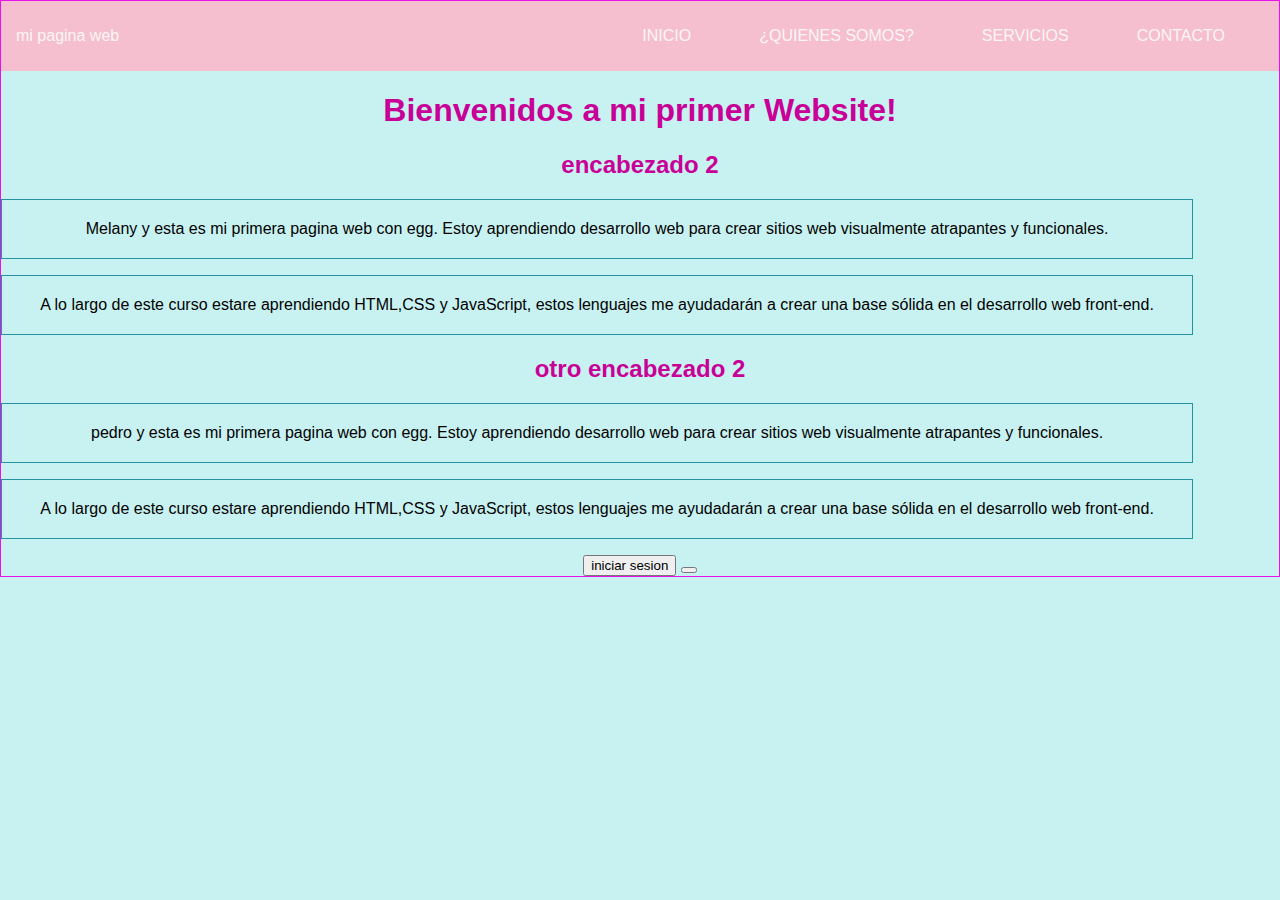
<file: index.html>
<!DOCTYPE html>
<html>

<head>
    <meta charset="UTF-8">
    <meta http-equiv="X-UA-compatible" content="IE=edge"/>
    <meta name="viewport" content="width=device-width,initial-scale=1.0"/>
    <title>primera pagina web</title>
    <link rel="stylesheet" type="text/css" href="style.css" />
</head>
 
<body>
    <div class="container-nav">
        <nav class="navbar" role="navegation">
            <a href="index.html" class="brand">mi pagina web</a>
            <ul class="nav-links">
                <li><a href="index.html">INICIO</a></li>
                <li><a href="about.html">¿QUIENES SOMOS?</a></li>
                <li><a href="services.html">SERVICIOS</a></li>
                <li><a href="contact.html">CONTACTO</a></li>
            </ul>
        </nav>
        <button class="button-menu-toggle">Menu</button>
    </div>

    <div class="container">
        <h1> Bienvenidos a mi primer Website!</h1>

        <div class="row">

            <div class="column">
                <h2>encabezado 2</h2>
                <p>Melany y esta es mi primera pagina web con egg. Estoy aprendiendo desarrollo web para crear sitios
                    web visualmente atrapantes y funcionales.</p>
                <p>A lo largo de este curso estare aprendiendo HTML,CSS y JavaScript, estos lenguajes me ayudadarán
                    a crear una base sólida en el desarrollo web front-end.</p>
            </div>
            <div class="column">
                <h2> otro encabezado 2</h2>
                <p>pedro y esta es mi primera pagina web con egg. Estoy aprendiendo desarrollo web para crear sitios
                    web visualmente atrapantes y funcionales.</p>
                <p>A lo largo de este curso estare aprendiendo HTML,CSS y JavaScript, estos lenguajes me ayudadarán
                    a crear una base sólida en el desarrollo web front-end.</p>
            </div>
        </div>
    </div>
    <script src="script.js"></script>

    <a href="iniciarsesion.html"> <button>iniciar sesion</button> </a>
    <button onclick="addEventListener"></button>
    <script src="script2.js"></script>
</body>

</html>
</file>
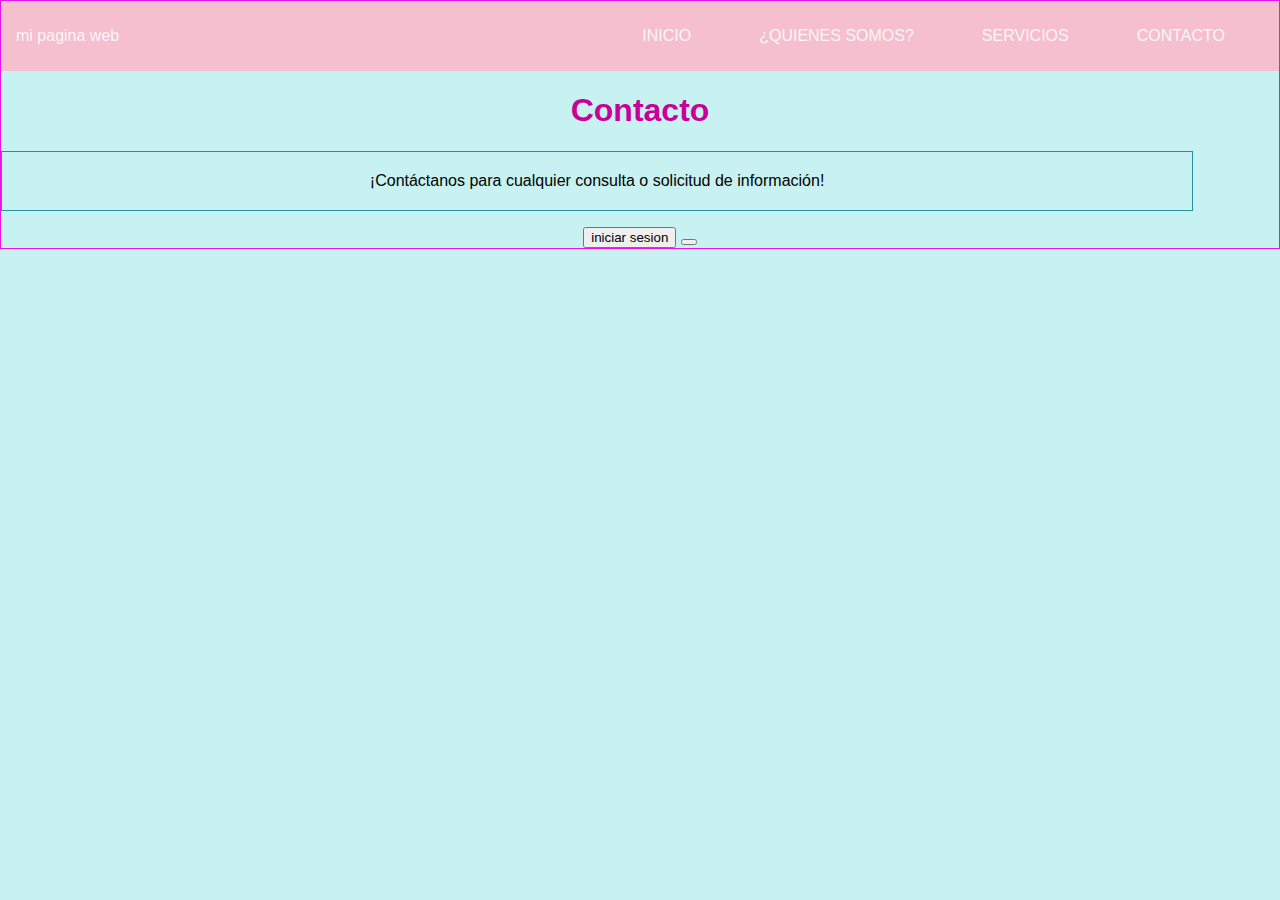
<file: contact.html>
<!DOCTYPE html>
<html>

<head>
    <meta charset="UTF-8">
    <title>primera pagina web</title>
    <link rel="stylesheet" type="text/css" href="style.css" />
</head>

<body>
    <div class="container-nav">
        <nav class="navbar">
            <a href="index.html" class="brand">mi pagina web</a>
            <ul class="nav-links">
                <li><a href="index.html">INICIO</a></li>
                <li><a href="about.html">¿QUIENES SOMOS?</a></li>
                <li><a href="services.html">SERVICIOS</a></li>
                <li><a href="contact.html">CONTACTO</a></li>
            </ul>
        </nav>
        <button class="button-menu-toggle">Menu</button>
    </div>
    <div class="container">
        <h1>Contacto</h1>
        <p>¡Contáctanos para cualquier consulta o solicitud de información!</p>
        <form>
            <!-- Agrega aquí los campos del formulario -->
        </form>
    </div>
    <script src="script.js"></script>

    <a href="index.html"> <button>iniciar sesion</button> </a>
    <button onclick="addEventListener"></button>
    <script src="script2.js"></script>
</body>

</html>
</file>
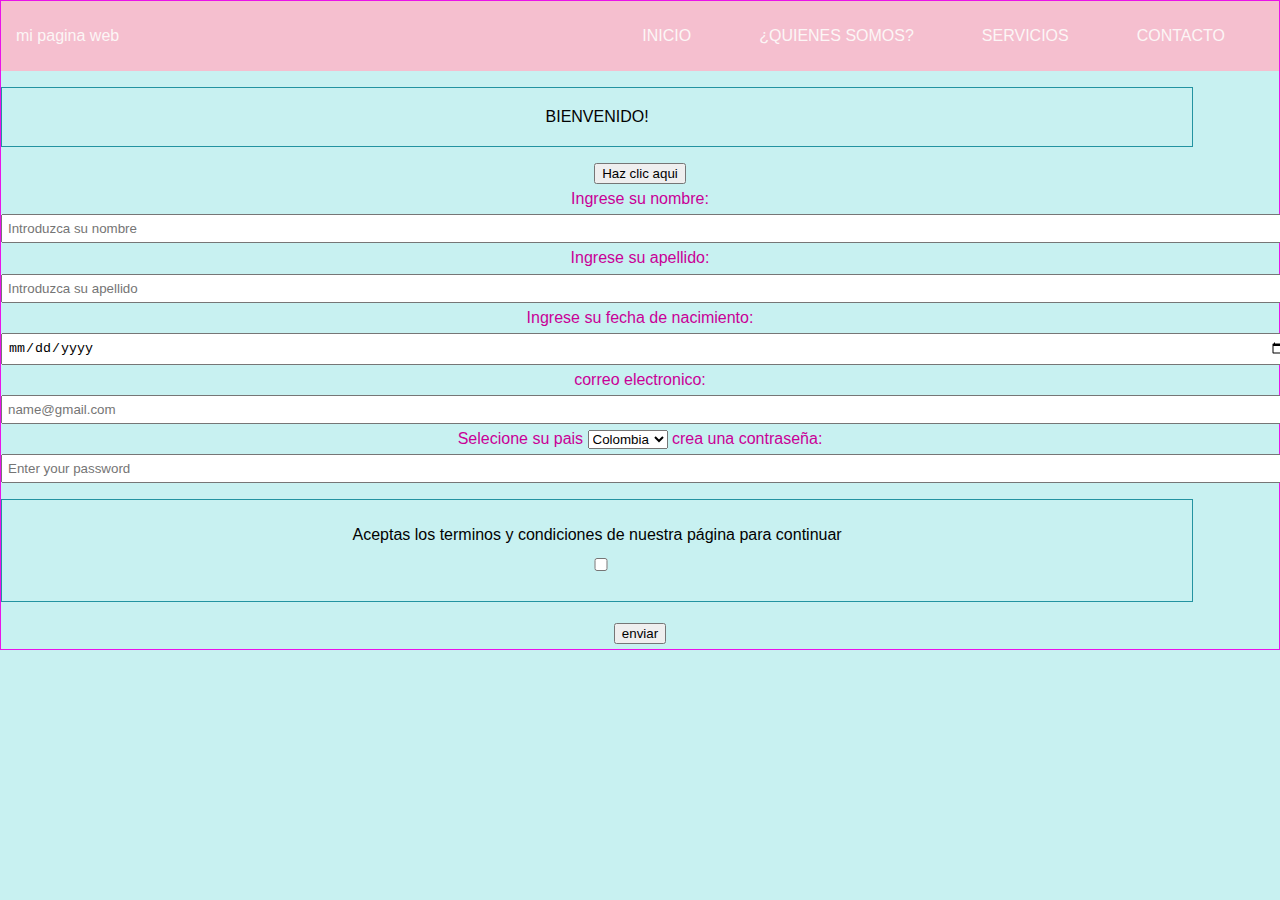
<file: iniciarsesion.html>
<!DOCTYPE html>
<html>
  <head>
     <meta charset="UTF-8">
     <title> Actividad de oyente de eventos javaScript</title>
     <link rel="stylesheet"  href="style.css" />
  </head>

   <body>
    <div class="container-nav">
      <nav class="navbar" role="navegation">
          <a href="index.html" class="brand">mi pagina web</a>
          <ul class="nav-links">
              <li><a href="index.html">INICIO</a></li>
              <li><a href="about.html">¿QUIENES SOMOS?</a></li>
              <li><a href="services.html">SERVICIOS</a></li>
              <li><a href="contact.html">CONTACTO</a></li>
          </ul>
      </nav>
      <button class="button-menu-toggle">Menu</button>
  </div>

      <P>BIENVENIDO!</P>
     
      <button id="miBoton">Haz clic aqui</button>
      <script src="index.js"></script>

        <form id="myform" >
            
            <label for="name">Ingrese su nombre:</label>
            <input type="text" id="nombre" name="nombre" required placeholder="Introduzca su nombre" />

            <label for="lastname">Ingrese su apellido:</label>
            <input type="text" id="apellido" name="apellido" required placeholder="Introduzca su apellido" />

            <label for="date">Ingrese su fecha de nacimiento:</label>
            <input type="date"/>

            <label for="email">correo electronico:</label>
             <input type="text" id="email" name="email" required placeholder="name@gmail.com">

             <label for="pais">Selecione su pais</label>
             <select id="pais" name="pais" required>
               <option value="colombia">Colombia</option>
               <option value="argentina">Argentina</option>
               <option value="chile">Chile</option>
               <option value="peru">Perú</option>
             </select>

            <label for="password">crea una contraseña:</label>
            <input type="password"  required placeholder="Enter your password" />
            

            <label>

            <p>Aceptas los terminos y condiciones de nuestra página para continuar<input type="checkbox" /></p>
            </label>
            <button type="subimt">enviar</button>
            
        </form>
   </body>

</html>
</file>
<file: style.css>
header {
  background-color: #ba1bcfd7;
  color: #fff;
  text-align: center;
  padding: 20px;
}

body{
  margin: 0;
}
nav ul {
  list-style: none;
  margin: 0;
  padding: 0;
}

nav li {
  display: inline-block;
  margin-right: 20px;
}
nav a {
  color: #fcf6f6;
  text-decoration: none;
  padding: 5px;
}
 body{
    background-color: rgb(200, 241, 241);
    font-family: system-ui;
    color:rgb(201, 0, 151);
    border: 1px solid rgb(233, 19, 233);
    font-family: Arial, Helvetica, sans-serif;
    text-align: center;  
 }
p{
    color:rgb(2, 2, 2);
    border: 1px solid rgb(35, 147, 161);
    align-items: center;
    justify-content: center;
    width: 90%;
  padding: 20px;
}
.container-nav {
  display: flex;
  padding: 10px;
  height: 50px;
  background-color: rgb(245, 191, 207);
}


.navbar {
  display: flex;
  justify-content: space-between;
  width: 100%;
}


.brand {
  display: flex;
  align-items: center;
}


li>a {
  padding: 8px 24px;
}


li {
  list-style-type: none;
}


a {
  color: white;
  text-decoration:none;
}


.nav-links {
  display: flex;
  align-items: center;
}


.button-menu-toggle {
  display: none;
}
@media (max-width: 768px) {
  .column {
    flex: 100%;
  }


  .nav-links {
    display: none;
  }


  .button-menu-toggle {
    display: block;
    background-color: white;
    border:none;
    border-radius: 50px;
    padding: 0 24px;
    font-family: monospace;
    font-weight: bold;
    font-size: 20px;
  }
 
  .nav-links.nav-links-responsive {
    position: absolute;
    display: flex;
    background-color: rgba(168, 247, 220, 0.95);
    width: 100%;
    height: 100%;
    top: 70px;
    left: 0;
    flex-direction: column;
    padding-top: 200px;
    align-items: center;
    gap:70px;
    font-size: 40px;
  }
}

 input,
 textarea {
width: 100%;
padding: 5px;
outline: none;
}
label {
  line-height: 1.9rem;
}

input[type="submit"] {
 transform: translate(2.2%);
 padding: 3px;
 margin-top: 0.6rem;
 font-family: cursive;
 font-weight: bold;
}

fieldset {
 padding: 20px 40px;
}
</file>
